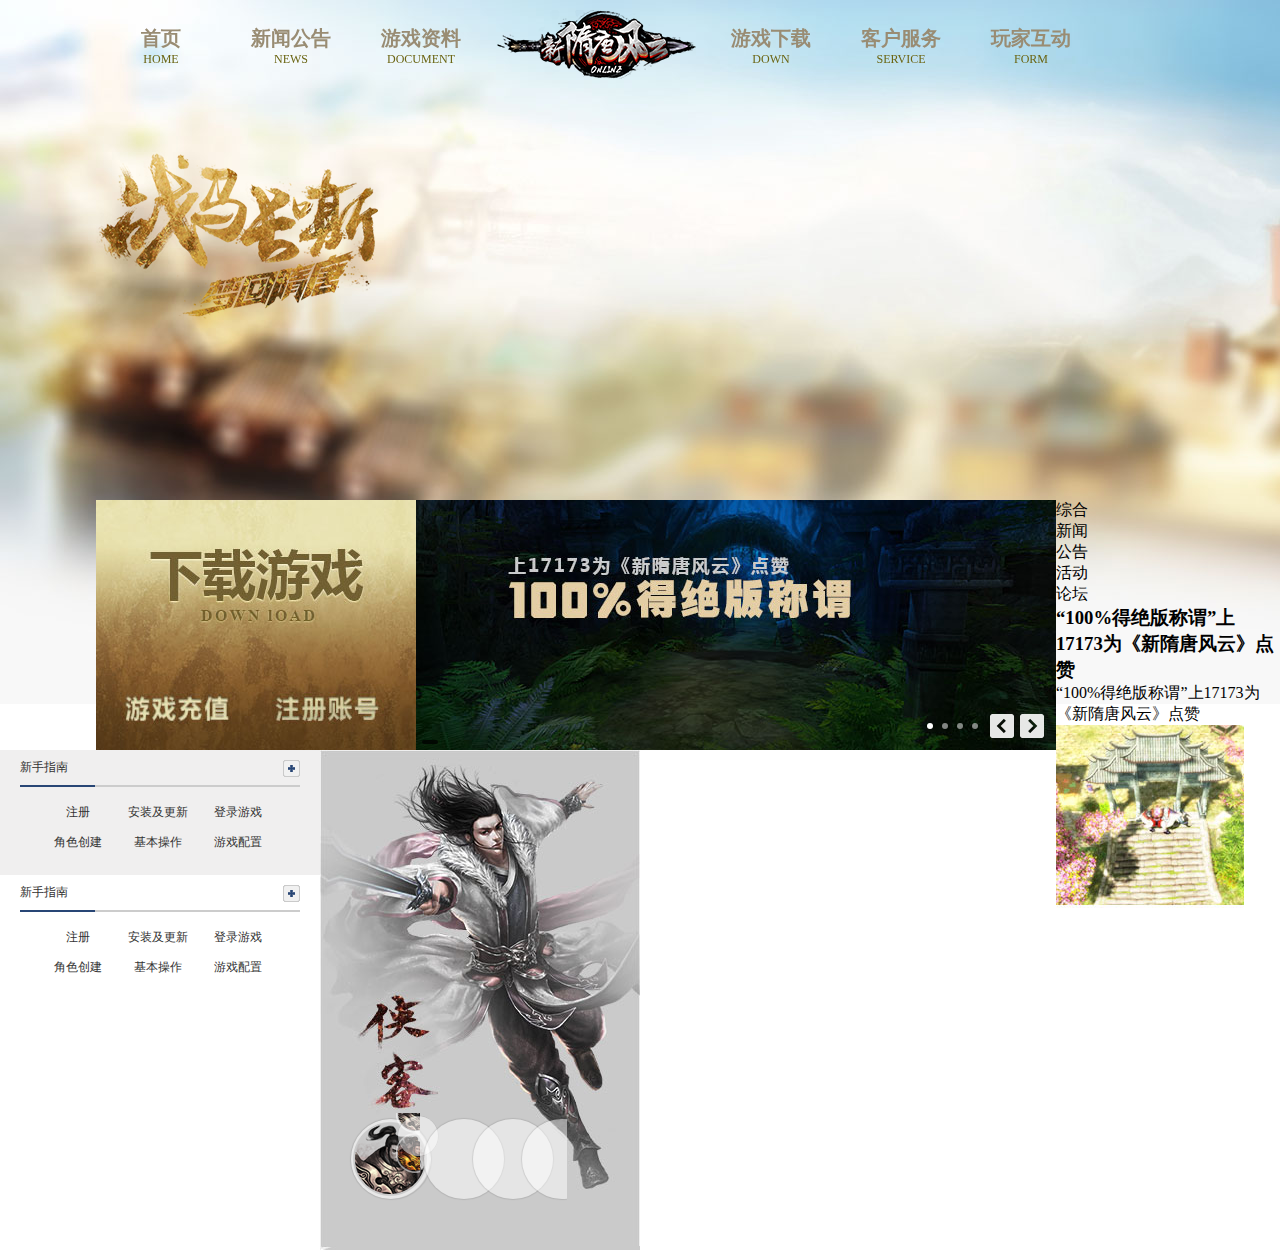
<file: index.html>
<!doctype html>
<html>
<head>
<meta charset="utf-8">
<title>webrx-title</title>
<meta name="description" content="简介">
<meta name="keywords" content="关键字">
<link rel="stylesheet" type="text/css" href="css/index.css"/>
<link href="css/rs-minimal-white.css" rel="stylesheet"/>
<link href="css/royalslider.css" rel="stylesheet">
<script src="js/jquery-1.8.3.min.js"></script>
<script src="js/jquery.royalslider.min.js"></script>
<script>
      jQuery(document).ready(function($) {
  $('#full-width-slider').royalSlider({
    arrowsNav: true,
    loop: true,
    keyboardNavEnabled: true,
    controlsInside: false,
    imageScaleMode: 'fill',
    arrowsNavAutoHide: false,
    autoScaleSlider: true, 
    autoScaleSliderWidth: 640,     
    autoScaleSliderHeight: 250,
    controlNavigation: 'bullets',
    thumbsFitInViewport: false,
    navigateByClick: true,
    startSlideId: 0,
    autoPlay: true,
    transitionType:'move',
    globalCaption: true,
    deeplinking: {
      enabled: true,
      change: false
    },
	autoPlay: {
				// autoplay options go gere
				enabled: true,
				stopAtAction: false,
				pauseOnHover: false,
				delay: 3000
			},
    /* size of all images http://help.dimsemenov.com/kb/royalslider-jquery-plugin-faq/adding-width-and-height-properties-to-images */
    imgWidth: 640,
    imgHeight:250
  });
  
  
  $('#hero-img').royalSlider({
    arrowsNav: true,
    loop: true,
    keyboardNavEnabled: true,
    controlsInside: false,
    imageScaleMode: 'fill',
    arrowsNavAutoHide: false,
    autoScaleSlider: true, 
    autoScaleSliderWidth:320,     
    autoScaleSliderHeight:500,
    controlNavigation: 'bullets',
    thumbsFitInViewport: false,
    navigateByClick: true,
    startSlideId: 0,
    autoPlay: true,
    transitionType:'move',
    globalCaption: true,
    deeplinking: {
      enabled: true,
      change: false
    },
	autoPlay: {
				// autoplay options go gere
				enabled: true,
				stopAtAction: false,
				pauseOnHover: false,
				delay: 3000
			},
    /* size of all images http://help.dimsemenov.com/kb/royalslider-jquery-plugin-faq/adding-width-and-height-properties-to-images */
    imgWidth:320,
    imgHeight:500
  });
});
</script>
<script>
$(function(){
	$("#hero-img .rsBullets .rsNavItem:eq(0)").addClass("rsNavItem-one");
	$("#hero-img .rsBullets .rsNavItem:eq(1)").addClass("rsNavItem-two");
	$("#hero-img .rsBullets .rsNavItem:eq(2)").addClass("rsNavItem-three");
	$("#hero-img .rsBullets .rsNavItem:eq(3)").addClass("rsNavItem-four");
	})
</script>
<script>
document.createElement("header");
document.createElement("article");
document.createElement("figure");
document.createElement("section");
</script>
</head>

<body>
<!-------------------head start-------------------------->
<header>
<div class="container">
<ul>
<li><a href="">首页<span>HOME</span></a></li>
<li><a href="">新闻公告<span>NEWS</span></a></li>
<li><a href="">游戏资料<span>DOCUMENT</span></a></li>
<li class="logo-img"><a href=""><img src="images/logo.png"/></a></li>
<li><a href="">游戏下载<span>DOWN</span></a></li>
<li><a href="">客户服务<span>SERVICE</span></a></li>
<li><a href="">玩家互动<span>FORM</span></a></li>
</ul>
<h2><img src="images/slogan.png"/></h2>
</div>
</header>
<!-------------------head end-------------------------->
<!-------------------container-wrap start-------------------------->
<article>
<div class="container">
<div class="game-down">
<img src="images/down.jpg"/>
<a href="" class="down-a1"></a>
<a href="" class="down-a2"></a>
<a href="" class="down-a3"></a>
</div>
</div>
</article>
<div class="sliderContainer">
      <div id="full-width-slider" class="royalSlider heroSlider rsMinW">
    <div class="rsContent"> <img class="rsImg" height="250" width="640" src="images/banner.jpg" alt="" /> 
        </div>
    <div class="rsContent"> <img class="rsImg" height="250" width="640" src="images/banner.jpg"  alt="" /> 
        </div>
    <div class="rsContent"> <img class="rsImg" height="250" width="640" src="images/banner.jpg"  alt="" /> 
        </div>
    <div class="rsContent"> <img class="rsImg" height="250" width="640" src="images/banner.jpg"  alt="" />  
        </div>
  </div>
    </div>
    
<!-------------------container-wrap end-------------------------->
    
<!-------------------new friend start------------------------->
<section>
<div class="top">
<p><a href="">新手指南</a><img src="images/more.gif"/></p>
<ul>
<li><a href="">注册</a></li>
<li><a href="">安装及更新</a></li>
<li><a href="">登录游戏</a></li>
<li><a href="">角色创建</a></li>
<li><a href="">基本操作</a></li>
<li><a href="">游戏配置</a></li>
</ul>
</div>
<div class="bottom">
<p><a href="">新手指南</a><img src="images/more.gif"/></p>
<ul>
<li><a href="">注册</a></li>
<li><a href="">安装及更新</a></li>
<li><a href="">登录游戏</a></li>
<li><a href="">角色创建</a></li>
<li><a href="">基本操作</a></li>
<li><a href="">游戏配置</a></li>
</ul>
</div>
</section>
<!-------------------new friend end------------------------->
<!-------------------不会动的动画------------------------->
<div class="sliderContainer-2">
<div id="hero-img" class="royalSlider heroSlider rsMinW">
<div class="rsContent"> <img class="rsImg" src="images/role1.jpg" alt="" /> </div>
<div class="rsContent"> <img class="rsImg" src="images/role2.jpg" alt="" /> </div>
<div class="rsContent"> <img class="rsImg" src="images/role3.jpg" alt="" /> </div>
<div class="rsContent"> <img class="rsImg" src="images/role4.jpg" alt="" /> </div>
<div class="rsContent"> <img class="rsImg" src="images/role5.jpg" alt="" /> </div>
</div>
</div>
<!-------------------不会动的动画------------------------->
<div class="section-two">
<ul>
<li>综合</li>
<li>新闻</li>
<li>公告</li>
<li>活动</li>
<li>论坛</li>
</ul>
<div class="tab-container">
<h3>“100%得绝版称谓”上17173为《新隋唐风云》点赞</h3>
<ul>
<li>“100%得绝版称谓”上17173为《新隋唐风云》点赞</li>
</ul>
<img src="images/news_pic1.jpg"/>
</div>
</div>
</body>
</html>
</file>
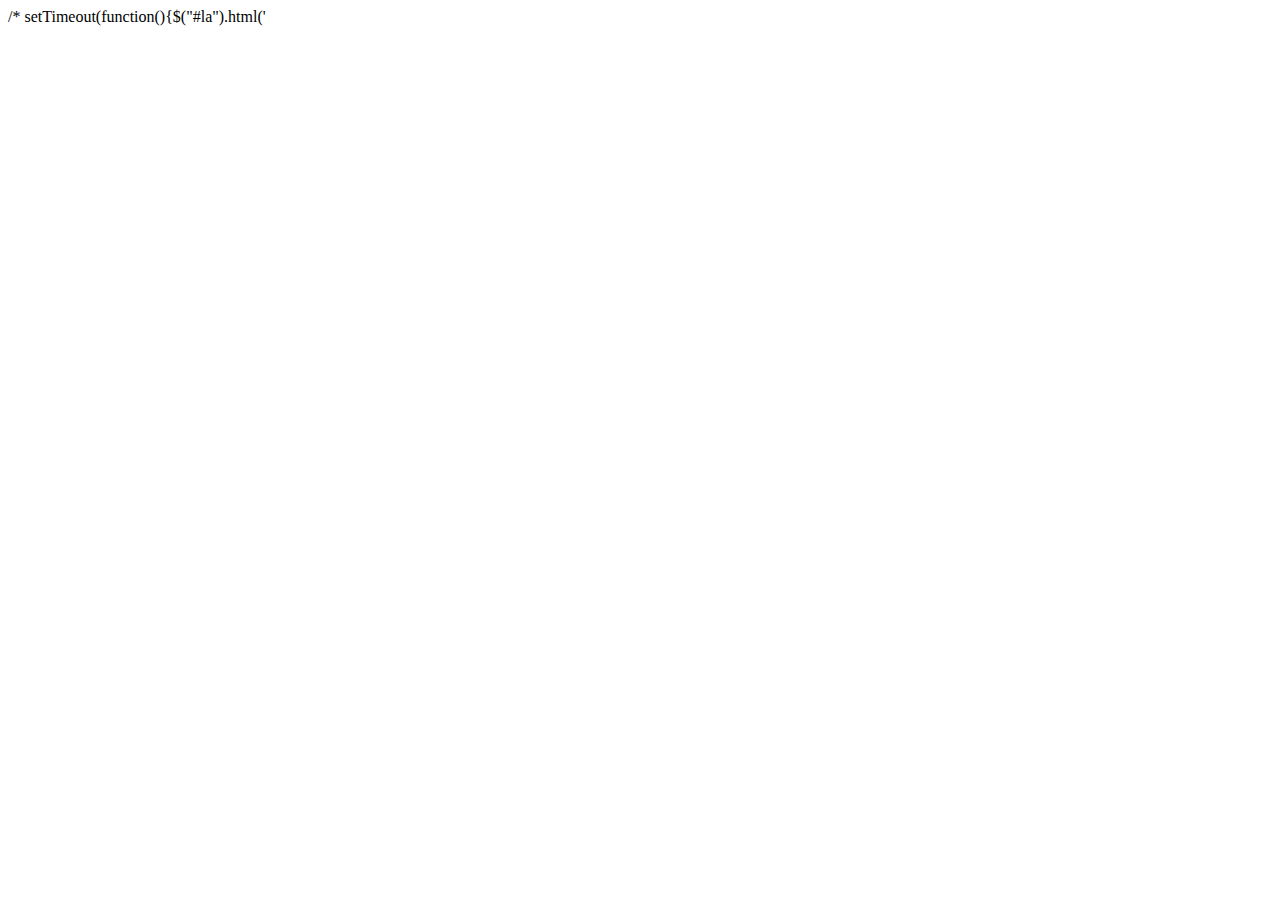
<file: js/Untitled-1.html>
/* setTimeout(function(){$("#la").html('<script>var lainframe;</script><script language="javascript" type="text/javascript" src="http://js.users.51.la/16894377.js">')},1500);*/<!doctype html>
<html>
<head>
<meta charset="utf-8">
<title>无标题文档</title>
</head>

<body>
</body>
</html>
</file>
<file: css/index.css>
@charset "utf-8";
/* webrx CSS Document */
a{ font-size:12px;text-decoration:none;}
a:hover{ text-decoration:none;}
ul{ list-style:none;}
body{font-family:"Microsoft YaHei","黑体","宋体"; background:#ffffff; background:url(../images/bg1.jpg) no-repeat; height:100%; width:100%;}
body,h1,span,div,p,ul,li,image,a,dt,em,dl,form,input,dd,select,h2,h3,h4,h6,img,figure,article{ margin:0; padding:0;}
.container{ width:85%; margin:0 auto; height:100%;}
/* --------------------header start------------------- */
header .container{ position:relative;}
header{  width:100%; height:500px;}
header ul{ position:fixed;}
header ul li span{ display:block; font-size:12px; font-weight:normal; color:#6B6513;}
header ul .logo-img{ width:200px; margin:10px;}
header ul li{ float:left; width:130px; height:70px; text-align:center;margin-top:25px; }
header ul li a{font-size:20px; color:#998c73; font-weight:bold;}
header ul li a:hover{ color:#818999;}
header h2{ position:absolute; left:0; top:150px;}
/* --------------------header end------------------- */
/*-----------------------article start--------------------------*/
article{ width:100%; height:50%;}
article .game-down{position:relative; float:left;}
article .game-down img{ display:block;}
.game-down .down-a1{height:160px; width:100%; display:block; top:0; left:0; position:absolute;}
.game-down .down-a2{display:block;height:90px; width:50%;position:absolute; bottom:0; left:0;}
.game-down .down-a3{ display:block;height:90px;width:50%;position:absolute; bottom:0;right:0;}

#full-width-slider {
	width:640px;
	height:250px;
}
#full-width-slider * {
	-webkit-backface-visibility: inherit;
}

.sliderContainer{ float:left;}
#sliderContainer{ float:left;}

/*-----------------------article end-------------------------*/
/*-----------------------section start-------------------------*/
section{ width:320px; height:250px; float:left;}
section .top{ background:#F0EFEF; height:50%;}
section .bottom{ background:#fff; height:50%; }
section .top ul, section .bottom ul{ width:245px; margin:0 auto; padding-top:15px;}
section .top li,section .bottom li{ float:left;height:30px;text-align:center; width:80px;}
.top p,.bottom p{ height:35px; line-height:35px; border-bottom:2px solid #ccc; width:280px; margin:0 auto;}
.top p a,.bottom p a{ display:block; float:left; width:75px; border-bottom:2px solid #284675;}
.top p img,.bottom p img{ display:block; cursor:pointer; float:right; margin-top:10px;}
.top a,.bottom a { color:#333;}
section a:hover{ color:#726031; text-decoration:underline;}
/*-----------------------section end-------------------------*/

#hero-img{ width:320px; height:680px; overflow:hidden; float:left; }/*-------------不会的动画------------------------*/
</file>
<file: css/rs-minimal-white.css>
/* Background */
.rsMinW,
.rsMinW .rsOverflow,
.rsMinW .rsSlide {
	background: #000;
	color: #FFF;
}
.rsMinW,
.rsMinW .rsOverflow{ position:absolute; left:0; top:0;}


/***************
*
*  1. Arrows
*
****************/

.rsMinW .rsArrow {
	height: 32px;
	width: 32px;
	position: absolute;
	display: block;
	cursor: pointer;
	z-index: 21;
}

.rsMinW .rsArrowLeft { right: 37px; bottom: 7px; }
.rsMinW .rsArrowRight { right: 7px; bottom: 7px; }
.rsMinW .rsArrowIcn {		
	width: 24px;
	height: 24px;
	margin-top: 3px;
	margin-left: 3px;
	position: absolute;
	cursor: pointer;	
	background: url(../images/rs-minimal-white.png) transparent;
	
	border-radius: 2px;
}
.rsMinW.rsHor .rsArrowLeft .rsArrowIcn { background-position: -68px -36px; }
.rsMinW.rsHor .rsArrowRight .rsArrowIcn { background-position: -68px -68px; }

.rsMinW.rsVer .rsArrowLeft .rsArrowIcn { background-position: -100px -36px; }
.rsMinW.rsVer .rsArrowRight .rsArrowIcn { background-position: -100px -68px; }

.rsMinW .rsArrowDisabled .rsArrowIcn { opacity: .3 !important; filter: alpha(opacity=30);  *display: none; }


/***************
*
*  2. Bullets
*
****************/

.rsMinW .rsBullets {
	position: absolute;
	bottom: 15px;
	right: 73px;
	z-index: 35;
	padding-top: 4px;
	height: auto;

	text-align: center;
	line-height: 6px;
	overflow: hidden;
}
.rsMinW .rsBullet {
	width: 6px;
	height: 6px;
	display: inline-block;
	*display:inline; 
	*zoom:1;
	padding: 6px 5px 6px 4px;
}
.rsMinW .rsBullet span {
	display: block;
	width: 6px;
	height: 6px;
	border-radius: 50%;
	background: #CCC;
	background: rgba(255,255,255,0.5);
	box-shadow: 0 0 1px 1px rgba(0, 0, 0, 0.1);
}
.rsMinW .rsBullet.rsNavSelected span {
	background: #FFF;
}
#hero-img.rsMinW .rsBullet.rsNavSelected span {
	background:url(../images/role_thum.png);
}





/***************
*
*  3. Thumbnails
*
****************/

.rsMinW .rsThumbsHor {
	width: 100%;
	height: auto;
}
.rsMinW .rsThumbsVer {
	width: 96px;
	height: 100%;
	position: absolute;
	top: 0;
	right: 0;
}
.rsMinW.rsWithThumbsHor .rsThumbsContainer {
	position: relative;
	height: 100%;
}
.rsMinW.rsWithThumbsVer .rsThumbsContainer {
	position: relative;
	width: 100%;
}
.rsMinW .rsThumb {
	float: left;
	overflow: hidden;
	width: 96px;
	height: 72px;
}
.rsMinW .rsThumb img {
	width: 100%;
	height: 100%;
}
.rsMinW .rsThumb.rsNavSelected {
	background: #333;
}
.rsMinW .rsThumb.rsNavSelected img {
	filter: alpha(opacity=40);
	opacity: 0.7;
}
.rsMinW .rsThumb.rsNavSelected span.thumbIco {
	position: absolute;
	top: 0;
	bottom: 0;
	left: 0;
	right: 0;
	border: 2px solid #FFF;
	border: 2px solid rgba(255,255,255,0.9);
	-webkit-backface-visibility: hidden;
} 
.rsMinW .rsTmb {
	display: block;
}




/* Thumbnails arrow icons */
.rsMinW .rsThumbsArrow {
	height: 100%;
	width: 20px;
	position: absolute;
	display: block;
	cursor: pointer;	
	z-index: 21;	
}
.rsMinW.rsWithThumbsVer .rsThumbsArrow {
	width: 100%;
	height: 20px;
}
.rsMinW.rsWithThumbsVer .rsThumbsArrowLeft { top: 0; left: 0; }
.rsMinW.rsWithThumbsVer .rsThumbsArrowRight { bottom: 0;  left: 0; }

.rsMinW.rsWithThumbsHor .rsThumbsArrowLeft { left: 0; top: 0; }
.rsMinW.rsWithThumbsHor .rsThumbsArrowRight { right: 0; top:0; }

.rsMinW .rsThumbsArrowIcn {		
	width: 16px;
	height: 16px;
	top: 50%;
	left: 50%;
	margin-top:-8px;	
	margin-left: -8px;
	position: absolute;	
	cursor: pointer;	
	background: url('rs-minimal-white.png');
}

.rsMinW.rsWithThumbsHor .rsThumbsArrowLeft .rsThumbsArrowIcn { background-position: -128px -32px; }
.rsMinW.rsWithThumbsHor .rsThumbsArrowRight .rsThumbsArrowIcn { background-position: -128px -48px; }

.rsMinW.rsWithThumbsVer .rsThumbsArrowLeft .rsThumbsArrowIcn { background-position: -144px -32px; }
.rsMinW.rsWithThumbsVer .rsThumbsArrowRight .rsThumbsArrowIcn { background-position: -144px -48px; }

.rsMinW .rsThumbsArrowDisabled { display: none !important; }

/* Thumbnails resizing on smaller screens */
@media screen and (min-width: 0px) and (max-width: 800px) {
	.rsMinW .rsThumb {
		width: 59px;
		height: 44px;
	}
	.rsMinW .rsThumbsHor {
		height: 44px;
	}
	.rsMinW .rsThumbsVer {
		width: 59px;
	}
}



/***************
*
*  8. Global caption
*
****************/
.rsMinW .rsGCaption {
	position: absolute;
	float: none;
	bottom: 6px;
	left: 6px;
	text-align: left;

	background: #000;
    background: rgba(0,0,0, 0.75);

	color: #FFF;
	padding: 2px 8px;
	width: auto;
	font-size: 12px;
	border-radius: 2px;
}
/*------------------------------hero-img change icon start----------------------------------------*/
#hero-img .rsNavItem .rsBullet{ width:80px; height:120px; background:red;}
 #hero-img .rsMinW .rsBullet {
width:80px; height:120px; 
	display: inline-block;
	*display:inline; 
	*zoom:1;
}
#hero-img .rsArrowIcn,#hero-img .rsGCaption { display:none;}
.sliderContainer-2 { float:left;}
.sliderContainer-2 .rsMinW .rsBullet {
	width:40px;
	height:110px;
	display: inline-block;
	*display:inline; 
	*zoom:1;
	float:left;
}
.sliderContainer-2 .rsMinW .rsBullets {
	position: absolute;
	bottom: 15px;
	z-index: 35;
	padding-top: 4px;
	height: auto;
	text-align: center;
	line-height: 6px;
	overflow: hidden;
}
.sliderContainer-2 .rsMinW .rsBullet span {
	display: block;
	width:80px;
	height:80px;
}
.sliderContainer-2 .rsNavItem-one{ background:}
.sliderContainer-2 .rsNavItem-two{ background:url(../images/role_thum.png) 0 -40px no-repeat; zoom:0.5;}
/*------------------------------hero-img change icon end----------------------------------------*/
</file>
<file: css/royalslider.css>
.royalSlider {
	width: 600px;
	height: 400px;
	position: relative;
	direction: ltr;
}
.heroSlider {
	width: 600px;
	height: 400px;
	position: relative;
	direction: ltr;
}
.heroSlider > * {
	float: left;
}

.rsOverflow {
	width: 100%;
	height: 100%;
	position: relative;
	overflow: hidden;
	float: left;
	-webkit-tap-highlight-color:rgba(0,0,0,0);
}
.rsVisibleNearbyWrap .rsOverflow {
	position: absolute;
	left: 0;
	top: 0;

}
.rsContainer {
	position: relative;
	width: 100%;
	height: 100%;
	-webkit-tap-highlight-color:rgba(0,0,0,0);
}
.rsSlide {
	position: absolute;
	left: 0;
	top: 0;
	display: block;
	overflow: hidden;
	
	height: 100%;
	width: 100%;
}
.rsContent {
	width: 100%;
	height: 100%;
	position: relative;
}
.heroSlider .rsContent {
	width: 100%;
	height: 100%;
	position: relative;
}
</file>
